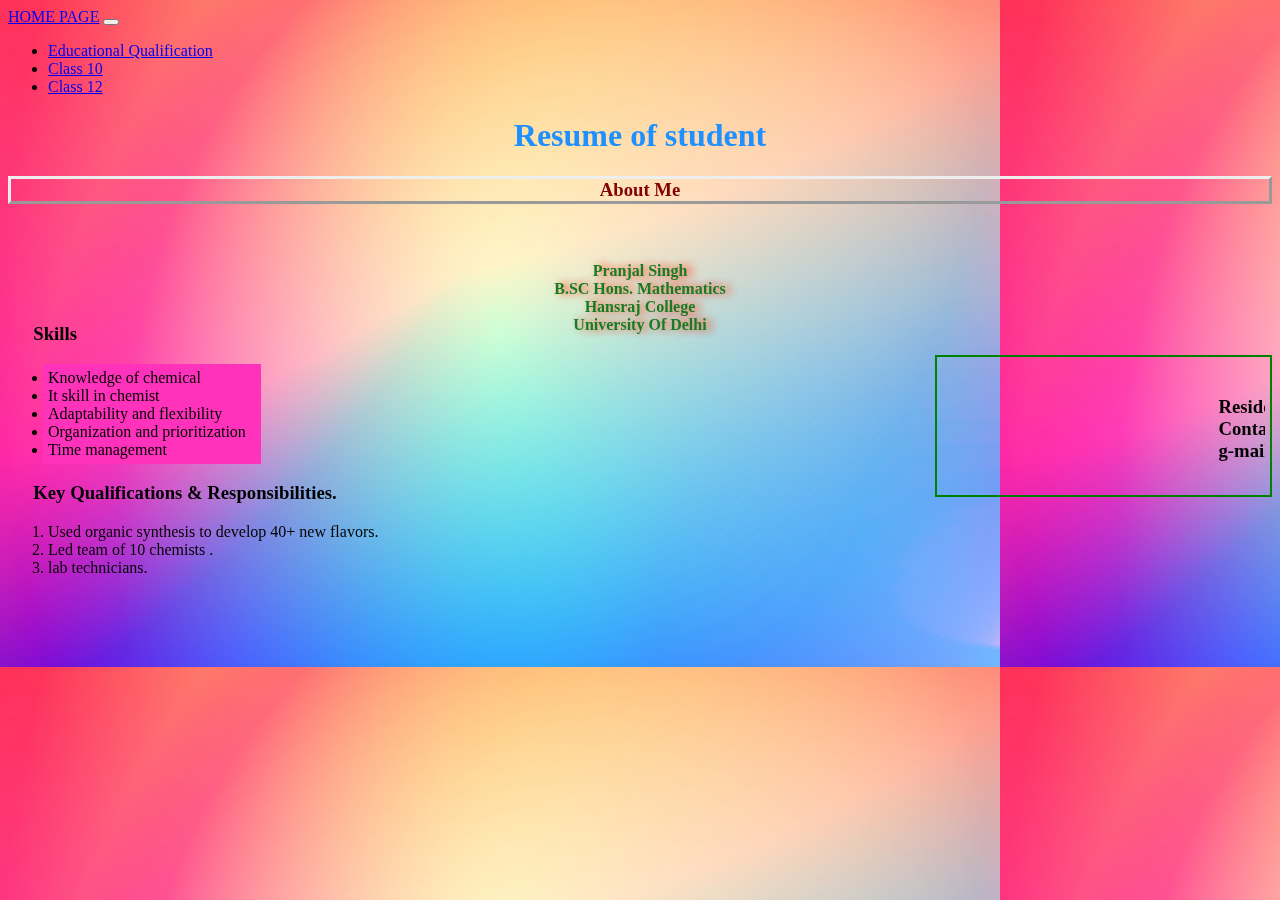
<file: index.html>
<!DOCTYPE html>
<html lang="en">
<head>
    
    <link rel="stylesheet" href="index.css">
    <link href="https://cdn.jsdelivr.net/npm/bootstrap@5.1.1/dist/css/bootstrap.min.css" rel="stylesheet"
     integrity="sha384-F3w7mX95PdgyTmZZMECAngseQB83DfGTowi0iMjiWaeVhAn4FJkqJByhZMI3AhiU" crossorigin="anonymous">
    <meta charset="UTF-8">
    <meta http-equiv="X-UA-Compatible" content="IE=edge">
    <meta name="viewport" content="width=device-width, initial-scale=1.0">
    <title>Resume</title>
</head>
<body class="backg">
    <nav class="navbar navbar-expand-lg navbar-light bg-light">
        <div class="container-fluid">
          <a class="navbar-brand" href="index.html">HOME PAGE</a>
          <button class="navbar-toggler" type="button" data-bs-toggle="collapse" data-bs-target="#navbarText" aria-controls="navbarText" aria-expanded="false" aria-label="Toggle navigation">
            <span class="navbar-toggler-icon"></span>
          </button>
          <div class="collapse navbar-collapse" id="navbarText">
            <ul class="navbar-nav me-auto mb-2 mb-lg-0">
              <li class="nav-item">
                <a class="nav-link active" aria-current="page" href="page2.html">Educational Qualification</a>
              </li>
              <li class="nav-item">
                <a class="nav-link" href="page3.html">Class 10</a>
              </li>
              <li class="nav-item">
                <a class="nav-link" href="page4.html">Class 12</a>
              </li>
            </ul>
            <span class="navbar-text">
              
            </span>
          </div>
        </div>
      </nav>










 <center><h1 class="text2" style="text-align: center;">  Resume of student </h1>
<h3 class="text1" id="myDIV">About Me</h3> </center>
<br>
<h4 id="name">  Pranjal Singh <br> B.SC Hons. Mathematics <br> Hansraj College 
<br> University Of Delhi</h4>

<div  id="ad1" ><marquee behavior="" direction="top"><h3>Residence : Delhi  Near Hansraj college -110007<br>
    Contact no : 7584961236 <br> 
    g-mail :  light@gmail.com </h3></marquee></div>

<p> 
<h3 style="margin-left: 2%;text-size-adjust: 10%; margin-top: -15%;">Skills</h3>
<ul id="ul1"> <li>Knowledge of chemical</li> 
    <li>It skill in chemist</li> 
    <li> Adaptability and flexibility</li> 
    <li>Organization and prioritization</li> 
    <li>Time management</li> </ul>
<h3 style="margin-left: 2%;">Key Qualifications & Responsibilities.</h3>
<ol>
    <li>Used organic synthesis to develop 40+ new flavors.</li>
    <li>Led team of 10 chemists .</li>
    <li>lab technicians.</li>
</ol>

  
</p>
 
</body>
</html>
</file>
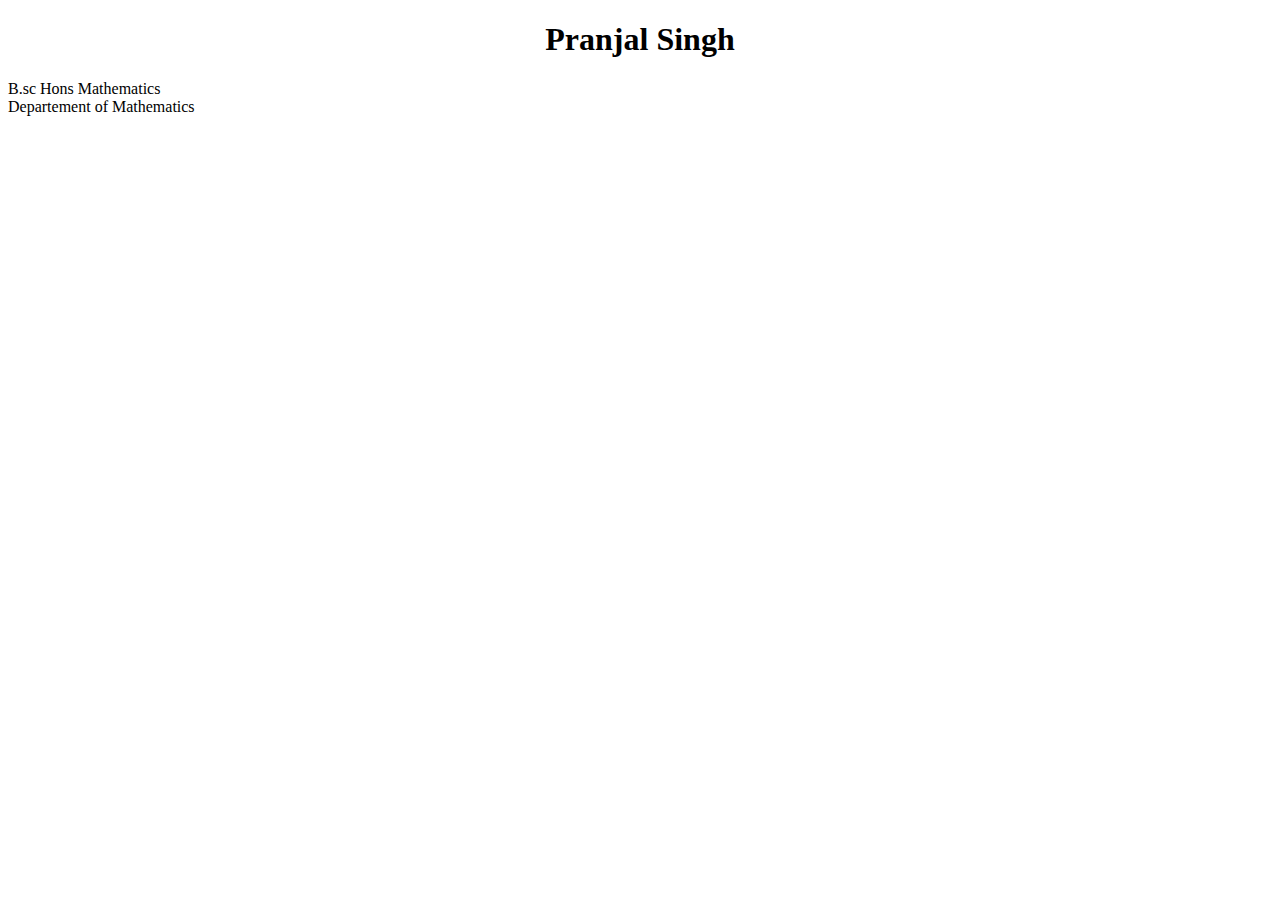
<file: first.html>
<!DOCTYPE html>
<html lang="en">
<head>
    
    <meta charset="UTF-8">
    <meta http-equiv="X-UA-Compatible" content="IE=edge">
    <meta name="viewport" content="width=device-width, initial-scale=1.0">
    <title>Document</title>
</head>
<body>
    <center>
        <h1>
            Pranjal Singh
        </h1>
    </center>
<p>B.sc Hons Mathematics <br> Departement of Mathematics</p>
<pre>
    
</pre>
</body>
</html>
</file>
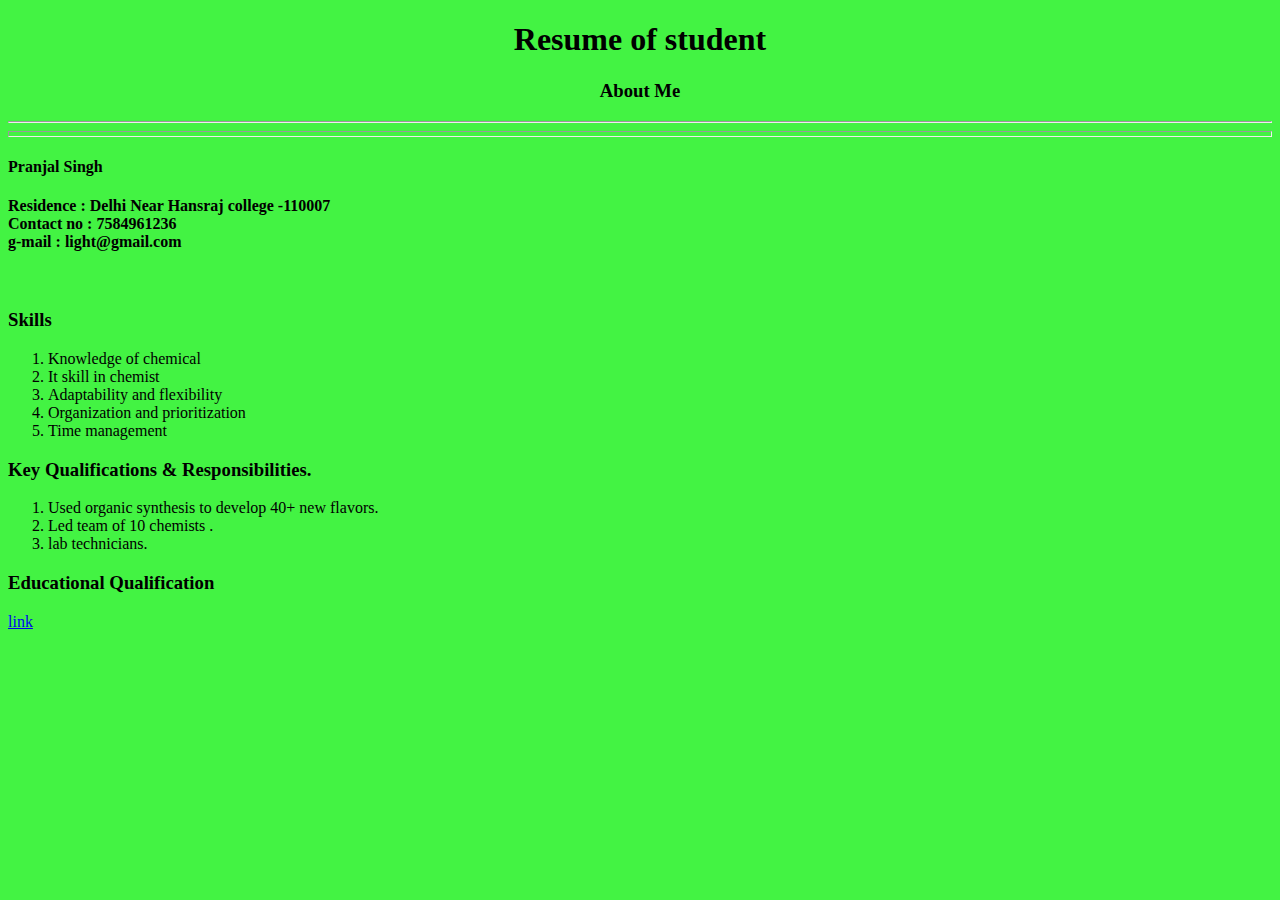
<file: Home.html>
<!DOCTYPE html>
<html lang="en">
<head>
    <meta charset="UTF-8">
    <meta http-equiv="X-UA-Compatible" content="IE=edge">
    <meta name="viewport" content="width=device-width, initial-scale=1.0">
    <title>Resume</title>
</head>
<body style="background-color: rgb(67, 243, 67);">
 <center><h1 style="text-align: center;">  Resume of student </h1>
<h3>About Me</h3> </center>
<hr heignt="3px"> 
<hr style="height: 4px;">
<h4>Pranjal Singh</h4>
<h4>Residence : Delhi  Near Hansraj college -110007<br> Contact no : 7584961236 <br> g-mail : light@gmail.com </h4>

<p> <br>
<h3>Skills</h3>
<ol> <li>Knowledge of chemical</li> 
    <li>It skill in chemist</li> 
    <li> Adaptability and flexibility</li> 
    <li>Organization and prioritization</li> 
    <li>Time management</li> </ol>
<h3>Key Qualifications & Responsibilities.</h3>
<ol>
    <li>Used organic synthesis to develop 40+ new flavors.</li>
    <li>Led team of 10 chemists .</li>
    <li>lab technicians.</li>
</ol>

  <h3>Educational Qualification </h3> 
   <!a href="C:\Users\DELL\Videos\website CN\page2.html" target="_blank">
   <a href="C:\Users\DELL\Videos\website CN\page2.html">link</a>
</p>
</body>
</html>
</file>
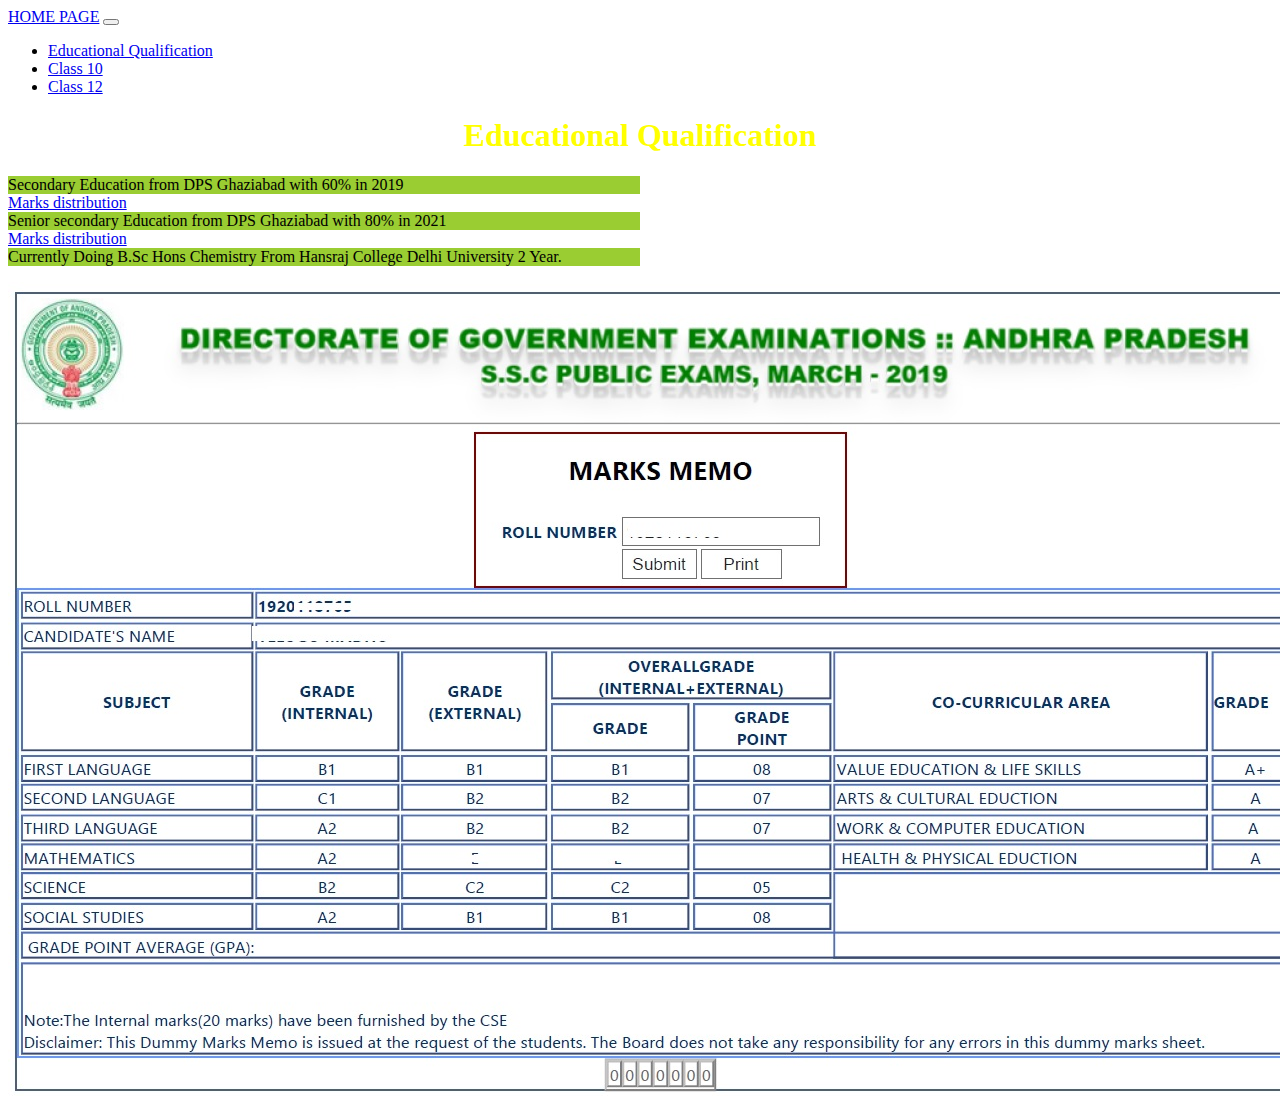
<file: page2.html>
<!DOCTYPE html>
<html lang="en">
<head>
   <link rel="stylesheet" href="index.css">
   <link href="https://cdn.jsdelivr.net/npm/bootstrap@5.1.1/dist/css/bootstrap.min.css" rel="stylesheet"
   integrity="sha384-F3w7mX95PdgyTmZZMECAngseQB83DfGTowi0iMjiWaeVhAn4FJkqJByhZMI3AhiU" crossorigin="anonymous">
    <meta charset="UTF-8">
    <meta http-equiv="X-UA-Compatible" content="IE=edge">
    <meta name="viewport" content="width=device-width, initial-scale=1.0">
    <title>Document</title>
</head>
<body>
    <nav class="navbar navbar-expand-lg navbar-light bg-light">
        <div class="container-fluid">
          <a class="navbar-brand" href="index.html">HOME PAGE</a>
          <button class="navbar-toggler" type="button" data-bs-toggle="collapse" data-bs-target="#navbarText" aria-controls="navbarText" aria-expanded="false" aria-label="Toggle navigation">
            <span class="navbar-toggler-icon"></span>
          </button>
          <div class="collapse navbar-collapse" id="navbarText">
            <ul class="navbar-nav me-auto mb-2 mb-lg-0">
              <li class="nav-item">
                <a class="nav-link active" aria-current="page" href="page2.html">Educational Qualification</a>
              </li>
              <li class="nav-item">
                <a class="nav-link" href="page3.html">Class 10</a>
              </li>
              <li class="nav-item">
                <a class="nav-link" href="page4.html">Class 12</a>
              </li>
            </ul>
            <span class="navbar-text">
              
            </span>
          </div>
        </div>
      </nav>






    <h1 style="text-align: center; color: yellow;" >Educational Qualification</h1>
    <p style="text-align: center; background-color: yellowgreen;"> 
        <li style="background-color: yellowgreen; margin-right: 50%;"> Secondary Education from DPS Ghaziabad with 60% in 2019</li>   
        <a href="page3.html"> Marks distribution  </a>
        <li style="background-color: yellowgreen; margin-right: 50%;">Senior secondary Education from DPS Ghaziabad with 80% in 2021 </li>
         <a href="page4.html" >Marks distribution</a>
        <li style="background-color: yellowgreen; margin-right: 50%;" >Currently Doing B.Sc Hons Chemistry From Hansraj College Delhi University 2 Year.</li>
    </p>
    <img src="ssc marks memo logo.jpg" alt=" marksheet" >
    
</body>
</html>
</file>
<file: index.css>
.backg{background-color: linen;
    background-origin: border-box;
    background-origin: padding-box;
    background-origin: content-box;
    opacity: 0.995;
    background-image: url(bg.jpg);
    background-attachment: scroll;
   
  


}
.text1{  color: maroon;
    text-align: center;
    border-style: outset;
}
.text2{  color:DodgerBlue;
    text-align: center;}
.div { margin-left:15% ;
        background: rgba(0, 128, 0, 0.3) ;
        background-color: green;
        height: 50%;
      }
     
#name{color: rgb(22, 122, 39);
    text-align: center;
    text-decoration: darkkhaki;
    text-shadow: rgb(255, 60, 0) 5px 0 10px;
    

 } 
        
    #ad1{  padding-top: 20px;
        padding-right: 5px;
        padding-bottom: 10px;
        padding-left: 10px;
        border: 2px solid green;
       margin-left: 73.3%;
    position:static;
       
    }
#ul1{
    background: #ff33bb;
  padding: 20px;
  padding: 5px;
  margin-left: 35px;
margin-right: 80%;
list-style-type: style circle;}
</file>
